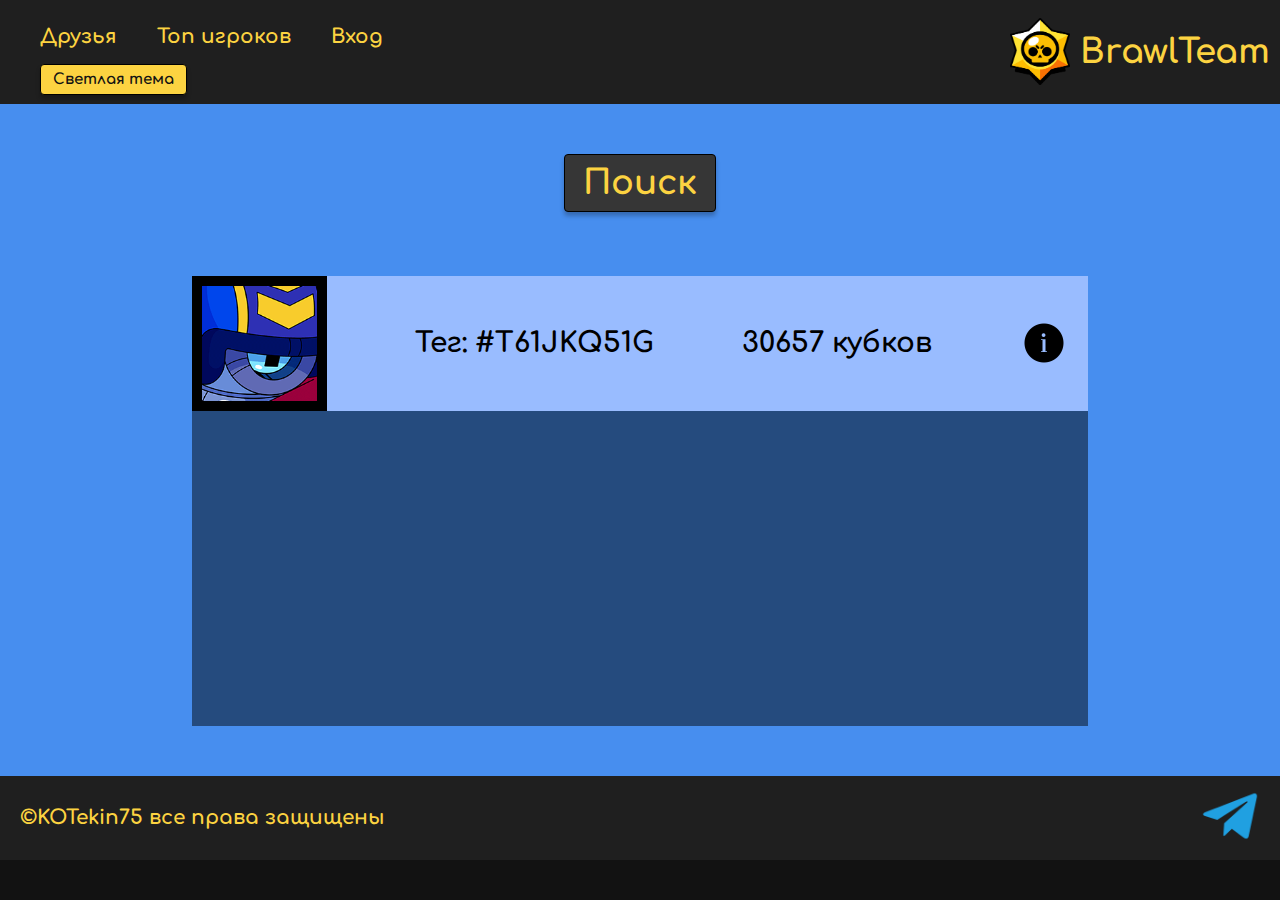
<file: index.html>
<!DOCTYPE html>
<html lang="en">
<head>
    <link rel="stylesheet" href="styles/style.css" class="theme">
    <link rel="stylesheet" href="https://cdnjs.cloudflare.com/ajax/libs/animate.css/4.1.1/animate.min.css"/>
    <meta charset="UTF-8">
    <meta http-equiv="X-UA-Compatible" content="IE=edge">
    <meta name="viewport" content="width=device-width, initial-scale=1.0">
    <title>BrawlTeam</title>
</head>
<body class="body darkTheme">


    <header>
        <div class="menu">
            <ul>
                <a href="friends.html" class="menu_item"><li>Друзья</li></a>
                <a href="top_players.html" class="menu_item"><li>Топ игроков</li></a>
                <a href="form.html" class="menu_item"><li>Вход</li></a>
            </ul>
            <input type="button" value="Светлая тема" class="themeButton" >
        </div>
        

        <div class="menu_small_icon">
            <div class="stick"></div>
            <div class="stick"></div>
            <div class="stick"></div>
        </div>
        <div class="menu-small">
            <ul>
                <li><a href="friends.html" class="menu_small_item">Друзья</a></li>
                <li><a href="top_players.html" class="menu_small_item">Топ игроков</a></li>
                <li><a href="form.html" class="menu_small_item">Вход</a></li>
            </ul>
        </div>


        <a href="index.html" class="logo">
            <img src="images/Logo.png" class="logoImg">
            <h1>BrawlTeam</h1>
        </a> 
    </header>


    <main>
        <button>Поиск</button>
        <div class="players">
            <div class="player">
                <img class="playerImg" src="images/Stu.png">
                <p>Тег: #T61JKQ51G</p>
                <p>30657 кубков</p>
                <a href="#">
                    <img class="info" src="images/Info.png">
                </a>
            </div>
            <div class="player-small">
                <img class="playerImg" src="images/Stu.png">
                <p>30657 кубков</p>
                <a href="#">
                    <img class="info" src="images/Info.png">
                </a>
            </div>
        </div>
    </main>

    
    <footer>
        <p class="fText">©KOTekin75 все права защищены</p>
        <div class="social">
        <a href="#">
            <img class="socialImg" src="images/Tg.png">
        </a>
        </div>
    </footer>
    
    <script src="https://ajax.googleapis.com/ajax/libs/jquery/3.1.1/jquery.min.js"></script>
    <script src="scripts/script.js"></script>    
    <script src="scripts/anime.min.js"></script>
</body>
</html>
</file>
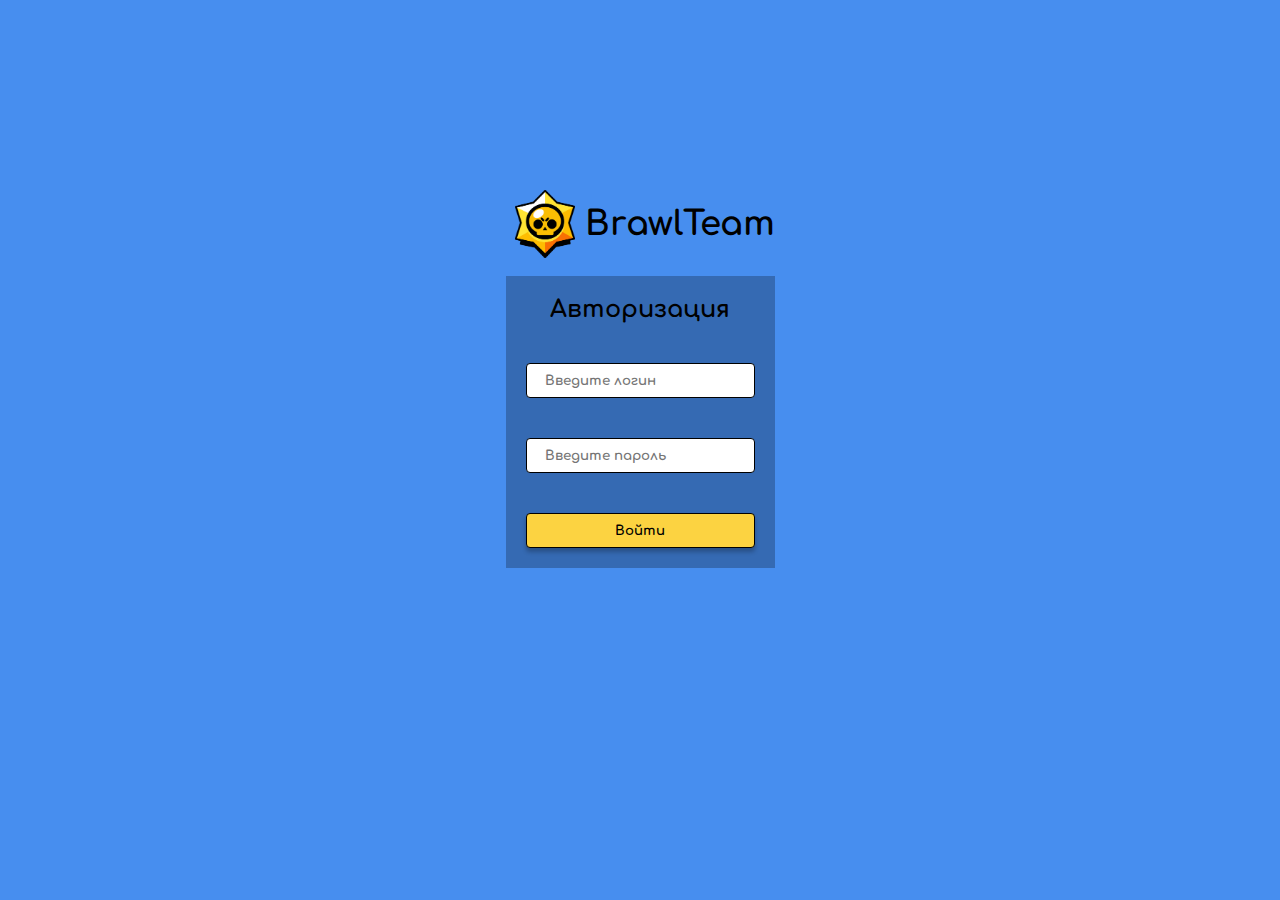
<file: form.html>
<!DOCTYPE html>
<html lang="en">
<head>
    <link rel="stylesheet" href="https://cdnjs.cloudflare.com/ajax/libs/animate.css/4.1.1/animate.min.css"/>
    <link rel="stylesheet" href="styles/form.css">
    <meta charset="UTF-8">
    <meta http-equiv="X-UA-Compatible" content="IE=edge">
    <meta name="viewport" content="width=device-width, initial-scale=1.0">
    <title>Document</title>
</head>
<body>
    <div class="container">
        <a href="index.html" class="logo">
            <img src="images/Logo.png" class="logoImg">
            <h1>BrawlTeam</h1>
        </a> 
        <div class="dudachkp">
            <h2>Авторизация</h2>
            <form>
                <input type="text" placeholder="Введите логин">
                <input type="password" placeholder="Введите пароль">
                <button type="button" class="btn">Войти</button>
            </form>
        </div>
    </div>
    <script src="scripts/form.js"></script>
</body>
</html>
</file>
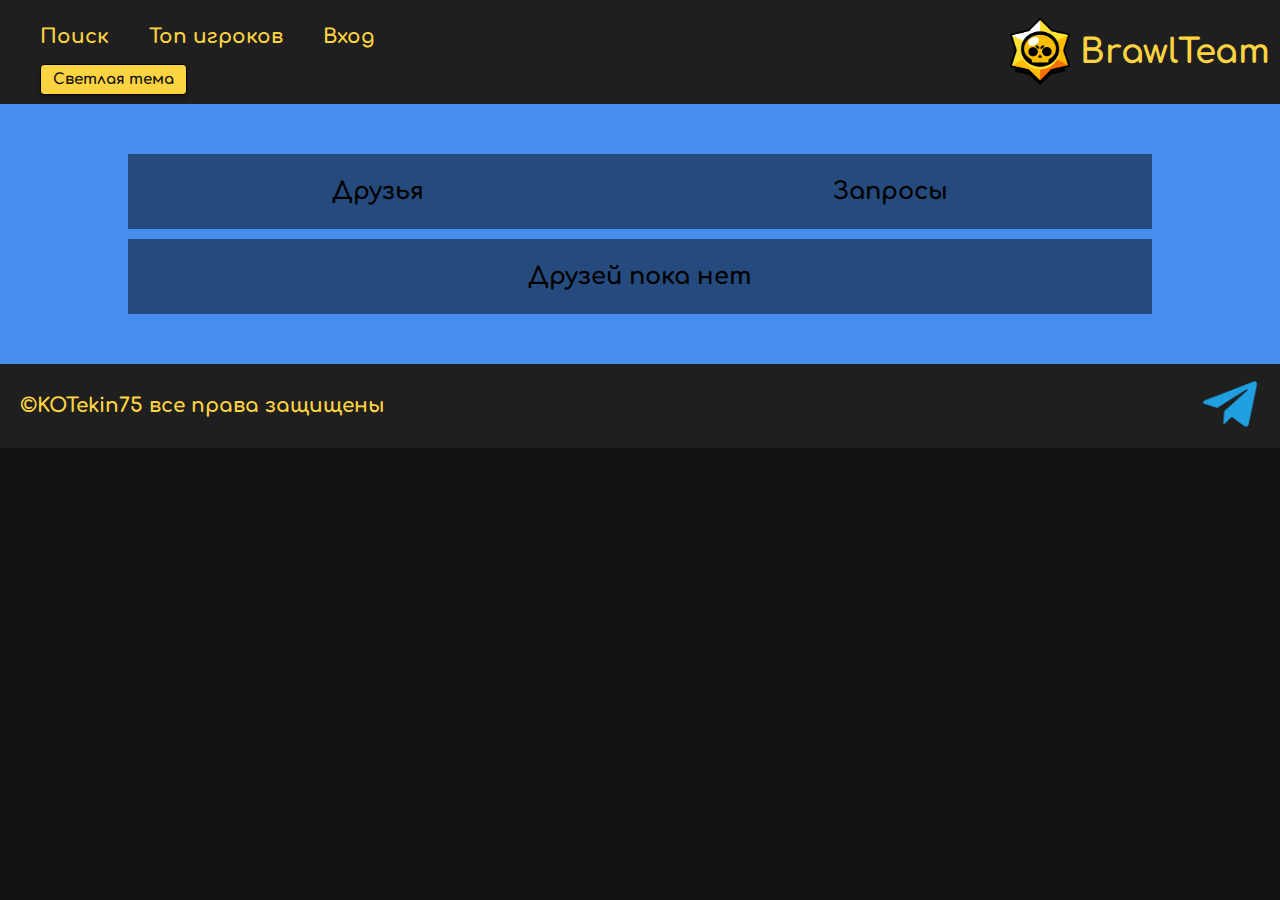
<file: friends.html>
<!DOCTYPE html>
<html lang="en">
<head>
    <link rel="stylesheet" href="styles/friends.css" class="theme">
    <link rel="stylesheet" href="https://cdnjs.cloudflare.com/ajax/libs/animate.css/4.1.1/animate.min.css"/>
    <meta charset="UTF-8">
    <meta http-equiv="X-UA-Compatible" content="IE=edge">
    <meta name="viewport" content="width=device-width, initial-scale=1.0">
    <title>Друзья</title>
</head>
<body class="body darkTheme">
    <header>
        <div class="menu">
            <ul>
                <a href="index.html" class="menu_item"><li>Поиск</li></a>
                <a href="top_players.html" class="menu_item"><li>Топ игроков</li></a>
                <a href="form.html" class="menu_item"><li>Вход</li></a>
            </ul>
            <input type="button" value="Светлая тема" class="themeButton" >
        </div>
        

        <div class="menu_small_icon">
            <div class="stick"></div>
            <div class="stick"></div>
            <div class="stick"></div>
        </div>
        <div class="menu-small">
            <ul>
                <li><a href="index.html" class="menu_small_item">Поиск</a></li>
                <li><a href="top_players.html" class="menu_small_item">Топ игроков</a></li>
                <li><a href="form.html" class="menu_small_item">Вход</a></li>
            </ul>
        </div>


        <a href="index.html" class="logo">
            <img src="images/Logo.png" class="logoImg">
            <h1>BrawlTeam</h1>
        </a> 
    </header>
    <main>
        <div class="window">
            <div class="crit">
                <p class="text">Друзья</p>
                <p class="text">Запросы</p>
            </div>
            <div class="friends">
                <p class="text">Друзей пока нет</p>
            </div>
        </div>
    </main>
    <footer>
        <p class="fText">©KOTekin75 все права защищены</p>
        <div class="social">
        <a href="#">
            <img class="socialImg" src="images/Tg.png">
        </a>
        </div>
    </footer>
    <script src="https://ajax.googleapis.com/ajax/libs/jquery/3.1.1/jquery.min.js"></script>
    <script src="scripts/script.js"></script>    
    <script src="scripts/anime.min.js"></script>
</body>
</html>
</file>
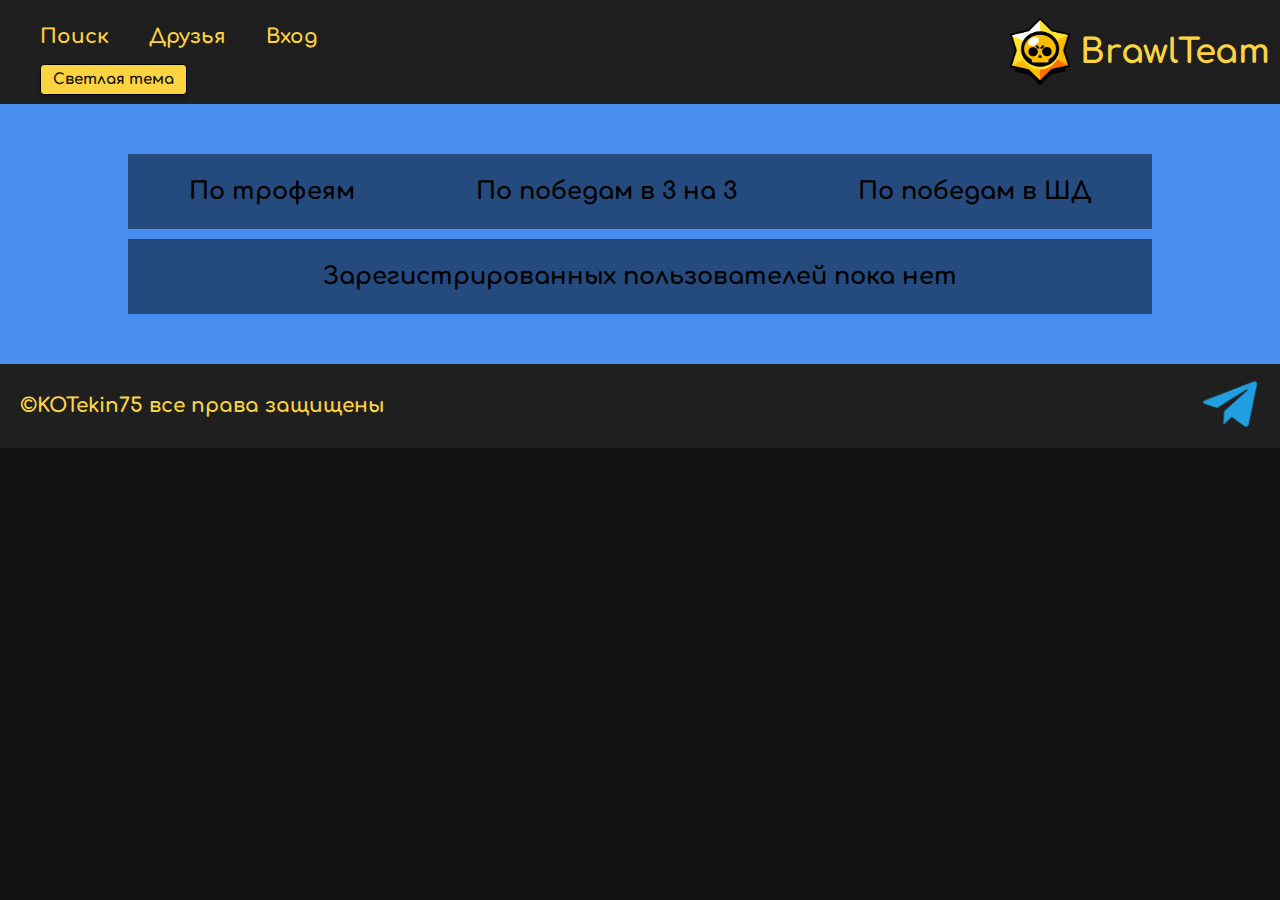
<file: top_players.html>
<!DOCTYPE html>
<html lang="en">
<head>
    <link rel="stylesheet" href="styles/top_players.css" class="theme">
    <link rel="stylesheet" href="https://cdnjs.cloudflare.com/ajax/libs/animate.css/4.1.1/animate.min.css"/>
    <meta charset="UTF-8">
    <meta http-equiv="X-UA-Compatible" content="IE=edge">
    <meta name="viewport" content="width=device-width, initial-scale=1.0">
    <title>Друзья</title>
</head>
<body class="body darkTheme">
    <header>
        <div class="menu">
            <ul>
                <a href="index.html" class="menu_item"><li>Поиск</li></a>
                <a href="friends.html" class="menu_item"><li>Друзья</li></a>
                <a href="form.html" class="menu_item"><li>Вход</li></a>
            </ul>
            <input type="button" value="Светлая тема" class="themeButton" >
        </div>
        

        <div class="menu_small_icon">
            <div class="stick"></div>
            <div class="stick"></div>
            <div class="stick"></div>
        </div>
        <div class="menu-small">
            <ul>
                <li><a href="index.html" class="menu_small_item">Поиск</a></li>
                <li><a href="friends.html" class="menu_small_item">Друзья</a></li>
                <li><a href="form.html" class="menu_small_item">Вход</a></li>
            </ul>
        </div>


        <a href="index.html" class="logo">
            <img src="images/Logo.png" class="logoImg">
            <h1>BrawlTeam</h1>
        </a> 
    </header>
    <main>
        <div class="window">
            <div class="crit">
                <p class="text">По трофеям</p>
                <p class="text">По победам в 3 на 3</p>
                <p class="text">По победам в ШД</p>
            </div>
            <div class="top">
                <p class="text">Зарегистрированных пользователей пока нет</p>
            </div>
        </div>
    </main>
    <footer>
        <p class="fText">©KOTekin75 все права защищены</p>
        <div class="social">
        <a href="#">
            <img class="socialImg" src="images/Tg.png">
        </a>
        </div>
    </footer>
    <script src="https://ajax.googleapis.com/ajax/libs/jquery/3.1.1/jquery.min.js"></script>
    <script src="scripts/script.js"></script>    
    <script src="scripts/anime.min.js"></script>
</body>
</html>
</file>
<file: styles/style.css>
@import url("https://fonts.googleapis.com/css2?family=Comfortaa:wght@300&family=Roboto&display=swap"); 
 
body { 
  margin: 0; 
  font-family: "Comfortaa", cursive; 
  font-weight: bold; 
} 
 
.images { 
  height: 200px; 
  width: 9999px; 
  margin: 0; 
  padding: 0; 
  list-style: none; 
  transition: margin-left 200ms; 
  font-size: 0; 
} 
 
h1 { 
  font-size: 34px; 
} 
 
.themeButton { 
  margin-left: 40px; 
  font-family: "Comfortaa", cursive; 
  font-weight: bold; 
  font-size: 15px; 
  padding: 6px 12px 6px 12px; 
  border: 1px solid black; 
  border-radius: 4px; 
  box-shadow: 0px 4px 4px rgba(0, 0, 0, 0.25); 
} 
 
header { 
  display: flex; 
  justify-content: space-between; 
  align-items: center; 
} 
 
.logo { 
  display: flex; 
  align-items: center; 
  margin: 10px; 
  animation: backInDown 1s 1; 
  text-decoration: none; 
} 
 
.logoImg { 
  width: 60px; 
  margin-right: 10px; 
  margin-left: 10px; 
} 
 
main { 
  background-color: #478eef; 
  min-height: 300px;
  padding-top: 50px; 
  padding-bottom: 50px; 
  display: flex; 
  flex-direction: column; 
  justify-content: center; 
  align-items: center; 
} 
 
.flex { 
  display: flex; 
  align-items: center; 
  justify-content: space-between; 
} 
 
.flex2 { 
  display: flex; 
} 
 
.players { 
  background: rgba(0, 0, 0, 0.47); 
  margin-top: 5%; 
  width: 70%; 
  height: 50vh; 
} 
 
.player { 
  height: 30%; 
  background-color: #99bcff; 
  display: flex; 
  align-items: center; 
  justify-content: space-between; 
  font-size: 28px; 
  padding-right: 20px; 
} 
.player-small { 
  display: none;
} 
 
.playerImg { 
  height: 100%; 
} 
 
.info { 
  display: flex; 
} 
 
button { 
  font-family: "Comfortaa", cursive; 
  font-weight: bold; 
  font-size: 34px; 
  padding: 9px 18px 9px 18px; 
  border: 1px solid black; 
  border-radius: 4px; 
  box-shadow: 0px 4px 4px rgba(0, 0, 0, 0.25); 
} 
button:active { 
  box-shadow: none; 
} 
 
footer { 
  padding: 10px 20px 10px 20px; 
  font-weight: bold; 
  display: flex; 
  justify-content: space-between; 
} 
 
.fText { 
  font-size: 20px; 
} 
 
.social { 
  display: flex; 
  align-items: center; 
  justify-content: flex-end; 
} 
 
.socialImg { 
  width: 60px; 
} 
 
/* бургер меню */ 
 
.menu { 
  display: flex; 
  justify-content: center; 
  align-items: start; 
  flex-direction: column; 
} 
 
.menu_item { 
  text-decoration: none; 
  color: black; 
  font-size: 20px; 
  margin-right: 40px; 
} 
 
.menu_small_icon { 
  display: none; 
} 
 
.menu-small { 
  display: none; 
  height: 2em; 
} 
 
.menu_small_item { 
  display: none; 
} 
 
.stick { 
  width: 80%; 
  height: 5px; 
} 
 
ul { 
  align-items: center; 
  display: flex; 
 
  list-style: none; 
} 
 
.li { 
  display: inline-block; 
} 
 
/* медиа запросы */ 
 
@media (max-width: 700px) { 
  .menu { 
    display: none; 
  } 
  
  .player { 
    display: none;
  } 

  .player-small { 
    height: 20%; 
    background-color: #99bcff; 
    display: flex; 
    align-items: center; 
    justify-content: space-between; 
    font-size: 20px; 
    padding-right: 5px; 
  } 

  .menu-small { 
    display: flex; 
    /* flex-direction: column; */ 
    justify-content: center; 
    align-items: center; 
    height: 100vh; 
    width: 100%; 
    padding: 0; 
    position: absolute; 
    top: 0; 
    left: 0; 
    background-color: rgba(0, 0, 0, 0.47); 
    transform: translateX(-100%); 
  } 
 
  .menu-small ul { 
    flex-direction: column; 
  } 
  
  .menu_small_item { 
    height: 2em; 
    display: flex; 
    justify-content: center; 
    align-items: center; 
    font-size: 28px;
    text-decoration: none;
  } 
 
  .menu_small_item:first-child { 
    padding-top: calc(50px + 2em); 
  } 
 
  .menu_small_icon { 
    width: 50px; 
    height: 50px; 
    margin: 10px; 
    display: flex; 
    z-index: 1; 
    justify-content: space-around; 
    align-items: center; 
    flex-direction: column; 
  } 
} 
 





















/* светлая тема */ 
.lightTheme { 
  background-color: #fff; 
  color: #000; 
} 
 
.lightTheme header { 
  background-color: #fcd341; 
  color: black; 
} 
 
.lightTheme a { 
  color: black; 
} 
 
.lightTheme input { 
  background-color: #fff; 
} 
 
.lightTheme h1 { 
  color: black; 
} 
 
.lightTheme footer { 
  background-color: #fcd341; 
  color: black; 
} 
 
.lightTheme button { 
  background-color: #fcd341; 
  color: black; 
} 
 
.lightTheme button:active { 
  background-color: #dab73c; 
} 
 
.lightTheme .themeButton {
  background-color: #1f1f1f; 
  color: #fcd341; 
} 
 
.lightTheme .stick { 
  background-color: #363636; 
} 
 
/* темная тема */ 
 
.darkTheme { 
  background-color: #121212; 
} 
 
.darkTheme header { 
  background-color: #1f1f1f; 
  color: #fcd341; 
} 
 
.darkTheme a { 
  color: #fcd341; 
} 
 
.darkTheme .logo { 
  color: #fcd341; 
} 
 
.darkTheme input { 
  background-color: #fcd341; 
  color: #121212; 
} 
 
.darkTheme h1 { 
  color: #fcd341; 
} 
 
.darkTheme footer { 
  background-color: #1f1f1f; 
  color: #fcd341; 
} 
 
.darkTheme button { 
  background-color: #363636; 
  color: #fcd341; 
} 
 
.darkTheme button:active { 
  background-color: #2b2b2b; 
} 
 
.darkTheme .stick { 
  background-color: #fcd341; 
}
</file>
<file: styles/form.css>
@import url('https://fonts.googleapis.com/css2?family=Comfortaa:wght@300&display=swap');

body {
    margin: 0;
    padding: 0;
    font-family: 'Comfortaa', cursive;
    background: #478eef;
    color: black;
}

.header {
    height: 10em;
    display: flex;
    align-items: center;
    justify-content: center;
}

h1{
    font-size: 34px;
}

.container {
    display: flex;
    width: 100vw;
    height: calc(100vh - 10em);
    justify-content: center;
    align-items: center;
    flex-direction: column;
}

input {
    font-family: 'Comfortaa', cursive;
    font-weight: bold; 
    margin: 1.5em;
    padding: 1em;
    padding:9px 18px 9px 18px;
    border:1px solid black;
    border-radius:4px;
    border-color: black;
    color: black;
}

h2 {
    text-align: center;
}

.btn { 
    font-family: 'Comfortaa', cursive;
    font-weight: bold; 
    margin: 1.5em;
    padding: 1em;
    padding:9px 18px 9px 18px;
    border:1px solid black;
    border-radius:4px;
    border-color: black;
    color: black;
    box-shadow: 0px 4px 4px rgba(0, 0, 0, 0.25);
    border-color: black;
    color: black;
    background-color: #FCD341;
}

.btn:active{
    box-shadow: none;
}

form {
    display: flex;
    justify-content: center;
    flex-direction: column;
}

.logo{
    display: flex;
    align-items: center;
    margin: 10px;
    animation: backInDown 1s 1; 
    text-decoration: none;
    color: black;
}

.logoImg{
    width: 60px;
    margin-right: 10px;
    margin-left: 10px;
}

.dudachkp{
    background: rgba(0, 0, 0, 0.25);
}
</file>
<file: styles/friends.css>
@import url('https://fonts.googleapis.com/css2?family=Comfortaa:wght@300&family=Roboto&display=swap');

body{
    margin: 0;
    font-family: 'Comfortaa', cursive;
    font-weight: bold;
}

.images {
    height: 200px;
    width: 9999px;
    margin: 0;
    padding: 0;
    list-style: none;
    transition: margin-left 200ms;
    font-size: 0;
}

h1{
    font-size: 34px;
}

.themeButton { 
    margin-left: 40px; 
    font-family: "Comfortaa", cursive; 
    font-weight: bold; 
    font-size: 15px; 
    padding: 6px 12px 6px 12px; 
    border: 1px solid black; 
    border-radius: 4px; 
    box-shadow: 0px 4px 4px rgba(0, 0, 0, 0.25); 
  } 

header{
    display: flex;
    justify-content: space-between;
    align-items: center;
}

.logo{
    display: flex;
    align-items: center;
    margin: 10px;
    animation: backInDown 1s 1; 
    text-decoration: none;
}

.logoImg{
    width: 60px;
    margin-right: 10px;
    margin-left: 10px;
}

main{
    background-color: #478eef;
    background-position: center center;
    background-size: cover;
    background-repeat: no-repeat;
    display: flex;
    flex-direction: column;
    align-items: center; 
}

.window{
    display: flex;
    flex-direction: column;
    align-items: center;
    width: 100%;
}

.crit{
    background: rgba(0, 0, 0, 0.47);
    margin-top: 50px;
    margin-bottom: 10px;
    width: 80%;
    display: flex;
    align-items: center;
    justify-content: space-around;
    height: 5%;
}

.friends{
    background: rgba(0, 0, 0, 0.47);
    margin-bottom: 50px;
    width: 80%;
    height: calc(90% - 5%);
    display: flex;
    align-items: center;
    justify-content: space-around;
}

.text{
    font-size: 24px;
}

footer{
    padding: 10px 20px 10px 20px;
    font-weight: bold;
    display: flex;
    justify-content: space-between;
}


.fText{
    font-size: 20px;
}

.social{
    display: flex;
    align-items: center;
    justify-content: flex-end;
}

.socialImg{
    width:60px;
}

/* бургер меню */ 
 
.menu { 
    display: flex; 
    justify-content: center; 
    align-items: start; 
    flex-direction: column; 
  } 
   
.menu_item { 
    text-decoration: none; 
    color: black; 
    font-size: 20px; 
    margin-right: 40px; 
} 

.menu_small_icon { 
    display: none; 
} 

.menu-small { 
    display: none; 
    height: 2em; 
} 

.menu_small_item { 
    display: none; 
} 

.stick { 
    width: 80%; 
    height: 5px; 
} 

ul { 
    align-items: center; 
    display: flex; 
    list-style: none; 
} 

.li { 
    display: inline-block; 
} 

/* медиа запросы */ 
 
@media (max-width: 700px) { 
    .menu { 
      display: none; 
    } 
    
    .menu-small { 
      display: flex; 
      /* flex-direction: column; */ 
      justify-content: center; 
      align-items: center; 
      height: 100vh; 
      width: 100%; 
      padding: 0; 
      position: absolute; 
      top: 0; 
      left: 0; 
      background-color: rgba(0, 0, 0, 0.47); 
      transform: translateX(-100%); 
    } 
   
    .menu-small ul { 
      flex-direction: column; 
    } 
   
    .menu_small_item { 
      height: 2em; 
      display: flex; 
      justify-content: center; 
      align-items: center; 
      font-size: 28px;
        text-decoration: none;
    } 
   
    .menu_small_item:first-child { 
      padding-top: calc(50px + 2em); 
    } 
   
    .menu_small_icon { 
      width: 50px; 
      height: 50px; 
      margin: 10px; 
      display: flex; 
      z-index: 1; 
      justify-content: space-around; 
      align-items: center; 
      flex-direction: column; 
    } 
  } 



















/* светлая тема */ 
.lightTheme { 
    background-color: #fff; 
    color: #000; 
  } 
   
  .lightTheme header { 
    background-color: #fcd341; 
    color: black; 
  } 
   
  .lightTheme a { 
    color: black; 
  } 
   
  .lightTheme input { 
    background-color: #fff; 
  } 
   
  .lightTheme h1 { 
    color: black; 
  } 
   
  .lightTheme footer { 
    background-color: #fcd341; 
    color: black; 
  } 
   
  .lightTheme button { 
    background-color: #fcd341; 
    color: black; 
  } 
   
  .lightTheme button:active { 
    background-color: #dab73c; 
  } 
   
  .lightTheme .themeButton {
    background-color: #1f1f1f; 
    color: #fcd341; 
  } 
   
  .lightTheme .stick { 
    background-color: #363636; 
  } 
   
  /* темная тема */ 
   
  .darkTheme { 
    background-color: #121212; 
  } 
   
  .darkTheme header { 
    background-color: #1f1f1f; 
    color: #fcd341; 
  } 
   
  .darkTheme a { 
    color: #fcd341; 
  } 
   
  .darkTheme .logo { 
    color: #fcd341; 
  } 
   
  .darkTheme input { 
    background-color: #fcd341; 
    color: #121212; 
  } 
   
  .darkTheme h1 { 
    color: #fcd341; 
  } 
   
  .darkTheme footer { 
    background-color: #1f1f1f; 
    color: #fcd341; 
  } 
   
  .darkTheme button { 
    background-color: #363636; 
    color: #fcd341; 
  } 
   
  .darkTheme button:active { 
    background-color: #2b2b2b; 
  } 
   
  .darkTheme .stick { 
    background-color: #fcd341; 
  }
</file>
<file: styles/top_players.css>
@import url('https://fonts.googleapis.com/css2?family=Comfortaa:wght@300&family=Roboto&display=swap');

body{
    margin: 0;
    font-family: 'Comfortaa', cursive;
    font-weight: bold;
}

.images {
    height: 200px;
    width: 9999px;
    margin: 0;
    padding: 0;
    list-style: none;
    transition: margin-left 200ms;
    font-size: 0;
}

h1{
    font-size: 34px;
}

.themeButton { 
    margin-left: 40px; 
    font-family: "Comfortaa", cursive; 
    font-weight: bold; 
    font-size: 15px; 
    padding: 6px 12px 6px 12px; 
    border: 1px solid black; 
    border-radius: 4px; 
    box-shadow: 0px 4px 4px rgba(0, 0, 0, 0.25); 
} 

header{
    display: flex;
    justify-content: space-between;
    align-items: center;
}

.logo{
    display: flex;
    align-items: center;
    margin: 10px;
    animation: backInDown 1s 1; 
    text-decoration: none;
}

.logoImg{
    width: 60px;
    margin-right: 10px;
    margin-left: 10px;
}

main{
    background-color: #478eef;
    background-position: center center;
    background-size: cover;
    background-repeat: no-repeat;
    display: flex;
    flex-direction: column;
    align-items: center; 
}

.window{
    display: flex;
    flex-direction: column;
    align-items: center;
    width: 100%;
}

.crit{
    background: rgba(0, 0, 0, 0.47);
    margin-top: 50px;
    margin-bottom: 10px;
    width: 80%;
    display: flex;
    align-items: center;
    justify-content: space-around;
    height: 5%;
}

.top{
    background: rgba(0, 0, 0, 0.47);
    margin-bottom: 50px;
    width: 80%;
    height: calc(90% - 5%);
    display: flex;
    align-items: center;
    justify-content: space-around;
}

.text{
    font-size: 24px;
}

footer{
    padding: 10px 20px 10px 20px;
    font-weight: bold;
    display: flex;
    justify-content: space-between;
}


.fText{
    font-size: 20px;
}

.social{
    display: flex;
    align-items: center;
    justify-content: flex-end;
}

.socialImg{
    width:60px;
}

/* бургер меню */ 
 
.menu { 
    display: flex; 
    justify-content: center; 
    align-items: start; 
    flex-direction: column; 
  } 
   
.menu_item { 
    text-decoration: none; 
    color: black; 
    font-size: 20px; 
    margin-right: 40px; 
} 

.menu_small_icon { 
    display: none; 
} 

.menu-small { 
    display: none; 
    height: 2em; 
} 

.menu_small_item { 
    display: none; 
} 

.stick { 
    width: 80%; 
    height: 5px; 
} 

ul { 
    align-items: center; 
    display: flex; 
    list-style: none; 
} 

.li { 
    display: inline-block; 
} 

/* медиа запросы */ 
 
@media (max-width: 700px) { 
    .menu { 
      display: none; 
    } 
    
    .menu-small { 
      display: flex; 
      /* flex-direction: column; */ 
      justify-content: center; 
      align-items: center; 
      height: 100vh; 
      width: 100%; 
      padding: 0; 
      position: absolute; 
      top: 0; 
      left: 0; 
      background-color: rgba(0, 0, 0, 0.47); 
      transform: translateX(-100%); 
    } 
   
    .menu-small ul { 
      flex-direction: column; 
    } 
   
    .menu_small_item { 
      height: 2em; 
      display: flex; 
      justify-content: center; 
      align-items: center; 
      font-size: 28px;
        text-decoration: none;
    } 
   
    .menu_small_item:first-child { 
      padding-top: calc(50px + 2em); 
    } 
   
    .menu_small_icon { 
      width: 50px; 
      height: 50px; 
      margin: 10px; 
      display: flex; 
      z-index: 1; 
      justify-content: space-around; 
      align-items: center; 
      flex-direction: column; 
    } 
  } 


































/* светлая тема */ 
.lightTheme { 
    background-color: #fff; 
    color: #000; 
  } 
   
  .lightTheme header { 
    background-color: #fcd341; 
    color: black; 
  } 
   
  .lightTheme a { 
    color: black; 
  } 
   
  .lightTheme input { 
    background-color: #fff; 
  } 
   
  .lightTheme h1 { 
    color: black; 
  } 
   
  .lightTheme footer { 
    background-color: #fcd341; 
    color: black; 
  } 
   
  .lightTheme button { 
    background-color: #fcd341; 
    color: black; 
  } 
   
  .lightTheme button:active { 
    background-color: #dab73c; 
  } 
   
  .lightTheme .themeButton {
    background-color: #1f1f1f; 
    color: #fcd341; 
  } 
   
  .lightTheme .stick { 
    background-color: #363636; 
  } 
   
  /* темная тема */ 
   
  .darkTheme { 
    background-color: #121212; 
  } 
   
  .darkTheme header { 
    background-color: #1f1f1f; 
    color: #fcd341; 
  } 
   
  .darkTheme a { 
    color: #fcd341; 
  } 
   
  .darkTheme .logo { 
    color: #fcd341; 
  } 
   
  .darkTheme input { 
    background-color: #fcd341; 
    color: #121212; 
  } 
   
  .darkTheme h1 { 
    color: #fcd341; 
  } 
   
  .darkTheme footer { 
    background-color: #1f1f1f; 
    color: #fcd341; 
  } 
   
  .darkTheme button { 
    background-color: #363636; 
    color: #fcd341; 
  } 
   
  .darkTheme button:active { 
    background-color: #2b2b2b; 
  } 
   
  .darkTheme .stick { 
    background-color: #fcd341; 
  }
</file>
